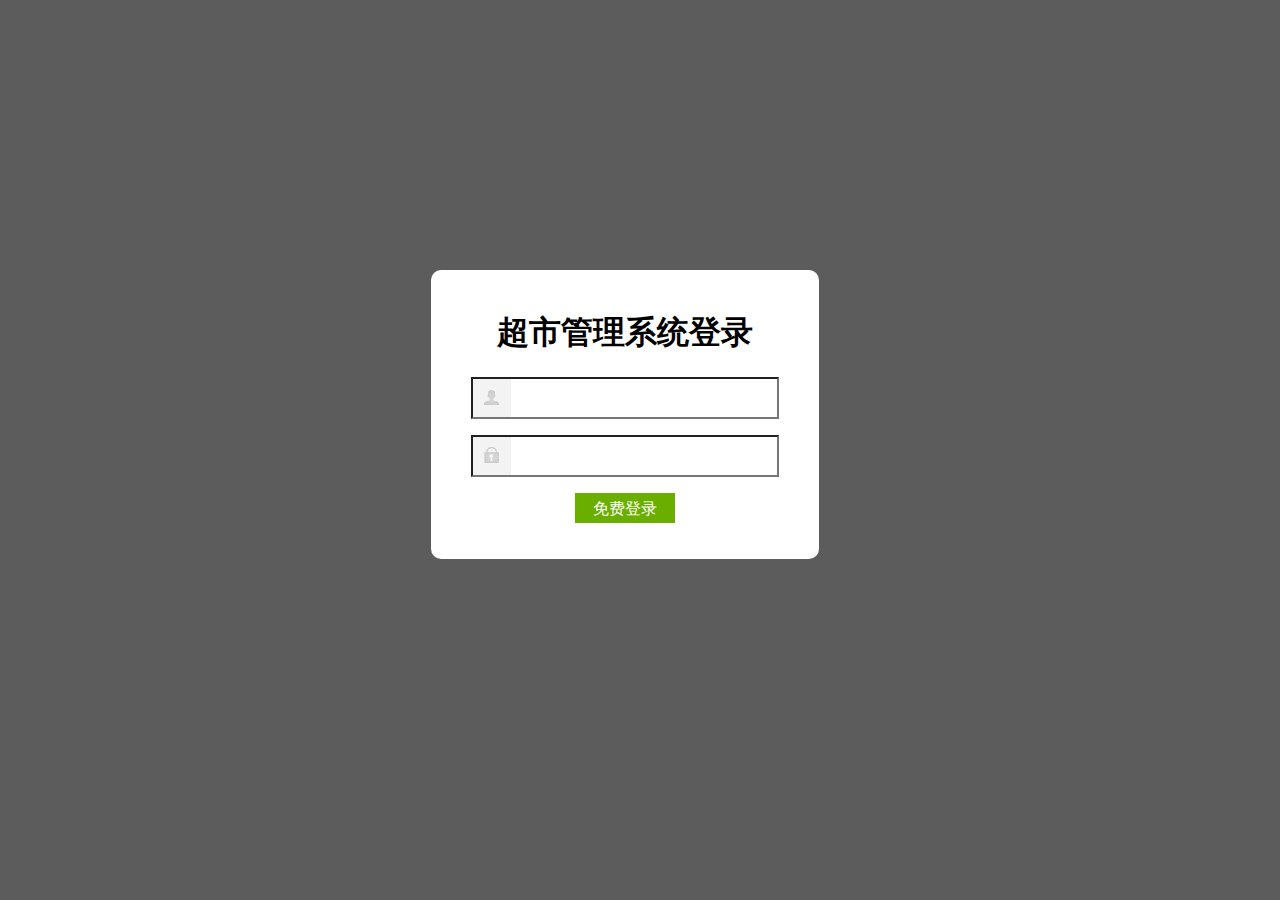
<file: login.html>
<!DOCTYPE html>
<html lang="en">
<head>
    <meta charset="UTF-8">
    <meta name="viewport" content="width=device-width, initial-scale=1.0">
    <meta http-equiv="X-UA-Compatible" content="ie=edge">
    <title>华联超市登录</title>
    <!-- 引入Vue -->
    <script src="js/vue2.5.16.js"></script>
    <style>
        html,body{height:100%;margin:0;padding:0;background: rgba(0, 0, 0, 0.4)}
        #box{position:fixed;right:36%;top:30%;background: #fff;padding:20px 40px;text-align:center;border-radius:10px;}
        #box input{outline:none;height:36px;line-height:36px;width: 300px;}
        #box .ic1{text-indent: 44px;background: url(./images/03-login.jpg) no-repeat;}
        #box .ic2{text-indent: 44px;background: url(./images/04-login.jpg) no-repeat;}
        #box #btn{font-size:16px;cursor:pointer;border:0;width: 100px;background: #6aae00;color: #fff;height:30px;line-height:30px;}
    </style>
</head>
<body>
    <div id="box">
        <h1>超市管理系统登录</h1>
        <p><input type="text" name="username" v-model="username" class="ic1" /></p>
        <p><input type="password" name="password" v-model="password" class="ic2" /></p>
        <p><input type="button" value="免费登录" id="btn" @click="checklogin()" /></p>   
    </div>
    <script>
        
    //挂载到Vue上
    var app = new Vue({
        el:"#box",
        data:{
            username:"",
            password:""
        },
        methods:{
            checklogin:function(){              
                var username = this.username;
                var password = this.password;
                //ajax请求
                var xhr = new XMLHttpRequest();
                xhr.open("post","/market/api/login.php");
                xhr.onreadystatechange = function(){
                    if(xhr.readyState==4 && xhr.status==200){
                        var date = JSON.parse(xhr.responseText);
                        if(date.errcode == "1"){
                            alert(date.msg);
                            location.href = "./index.html";
                        }else{
                            alert(date.msg);
                        }
                    }
                }
                xhr.setRequestHeader('Content-Type', 'application/x-www-form-urlencoded');
                xhr.send(`username=${username}&password=${password}`);
            }
        }

    });
    
    
    </script>
</body>
</html>
</file>
